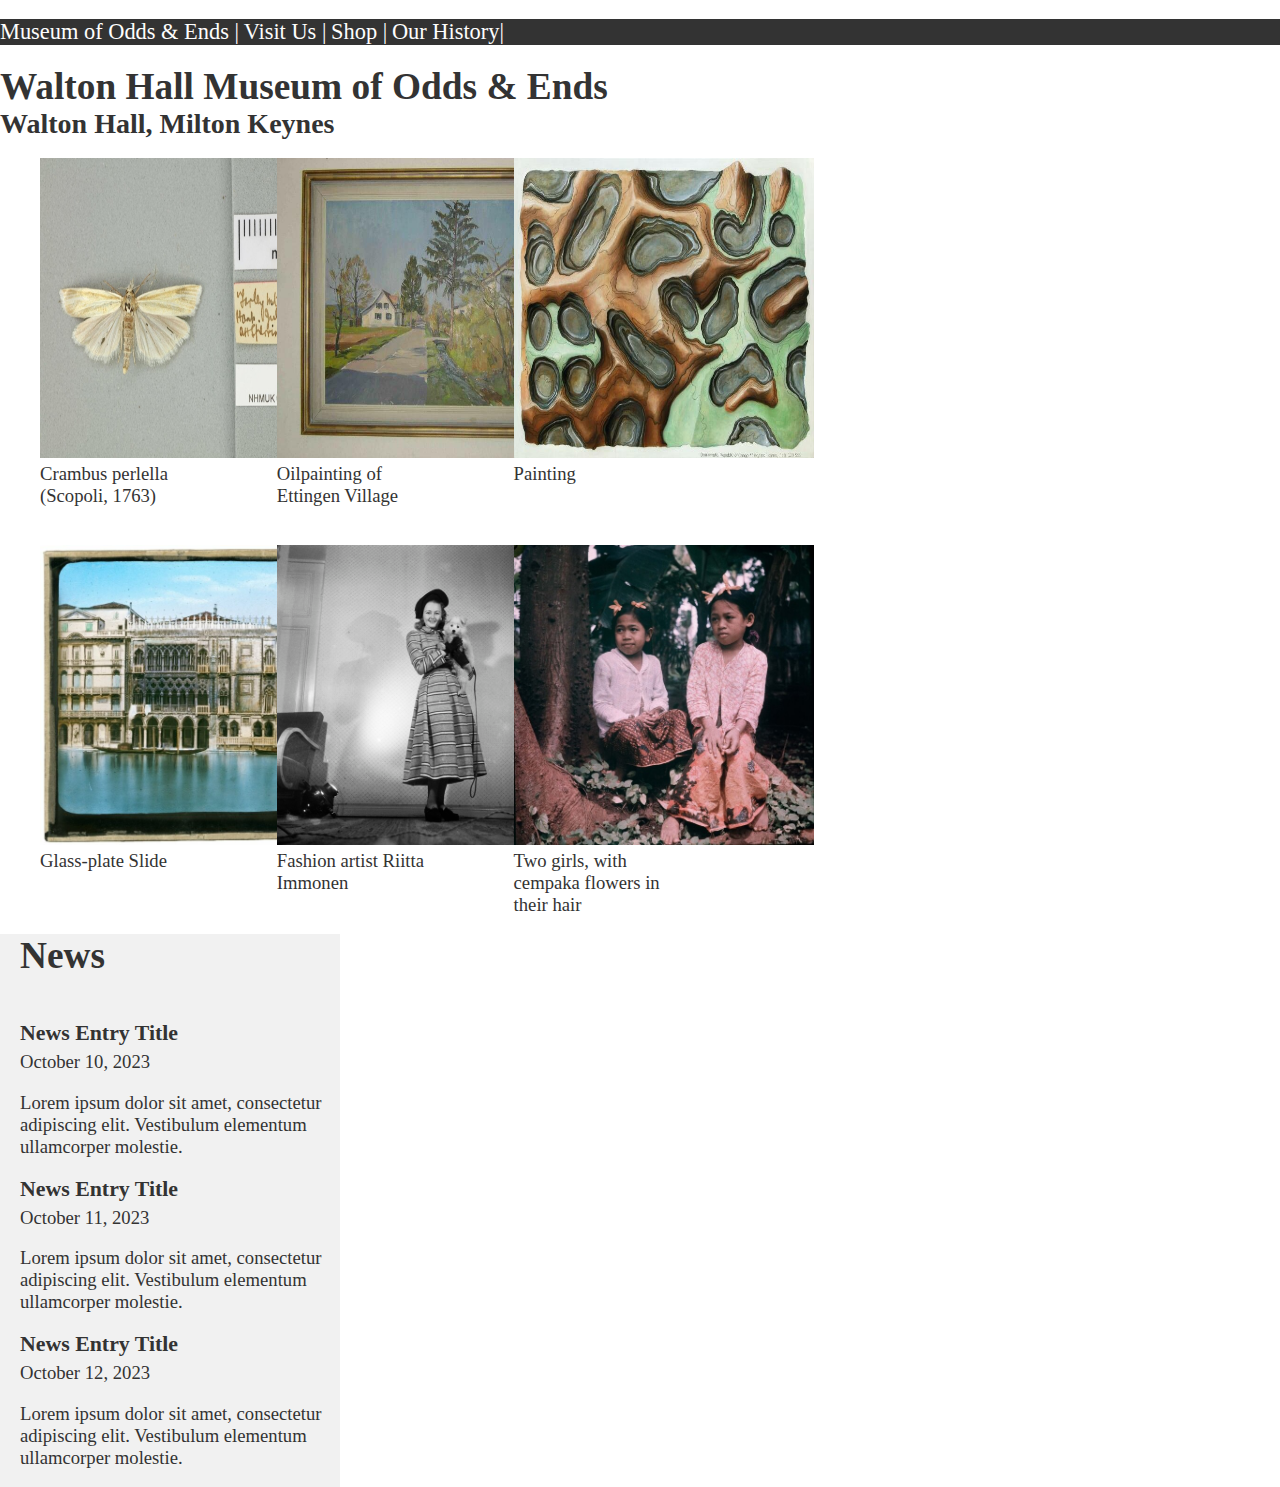
<file: index.html>
<!DOCTYPE html>
<html lang="en">

<head>
  <meta charset="utf-8" />
  <title>Walton Hall Museum of Odds &amp; Ends</title>
  <link rel="stylesheet" href="styles.css" />
  <meta name="Ricky Johnson" content="K7671775" />
</head>

<body>

  <header>
    <nav class="navigation">
      <p>
        <a>Museum of Odds &amp; Ends |</a>
        <a>Visit Us |</a>
        <a>Shop |</a>
        <a>Our History|</a>
      </p>
    </nav>
  </header>

  <main>
    <div>
      <h1>Walton Hall Museum of Odds &amp; Ends</h1>
    </div>
    <div>
      <h2>Walton Hall, Milton Keynes</h2>
    </div>
    <div class="leftside">
      <div class="row">
        <div class="column">
          <figure>
            <img src="imgs/6.jpeg" class="thumbnail" alt="Crambus perlella (Scopoli, 1763)" />
            <figcaption><a class="link" href="https://www.europeana.eu/en/item/854/NHMUKXBMNHXEXXNHMUK013979616">Crambus
                perlella (Scopoli, 1763)</a></figcaption>
          </figure>
        </div>
        <div class="column">
          <figure>
            <img src="imgs/10.jpeg" class="thumbnail" alt="Oilpainting of Ettingen Village" />
            <figcaption><a class="link"
                href="https://www.europeana.eu/en/item/2058611/_kimbl_3cd913c5_b586_4dd7_813b_14708e134f5e">Oilpainting of
                Ettingen Village</a></figcaption>
          </figure>
        </div>
        <div class="column">
          <figure>
            <img src="imgs/11.jpeg" class="thumbnail" alt="Painting" />
            <figcaption><a class="link"
                href="https://www.europeana.eu/en/item/2058611/_kimbl_8a7b633f_8dfa_4bdb_ab43_5c7acb1d06ca">Painting</a>
            </figcaption>
          </figure>
        </div>
        
      </div>
      
      <div class="row">
        <div class="column">
          <figure>
            <img src="imgs/7.jpeg" class="thumbnail" alt="Glass-plate Slide" />
            <figcaption><a class="link"
                href="https://www.europeana.eu/en/item/9200271/BibliographicResource_3000058904600">Glass-plate Slide</a>
            </figcaption>
          </figure>
        </div>
        <div class="column">
          <figure>
            <img src="imgs/8.jpeg" class="thumbnail" alt="Fashion artist Riitta Immonen" />
            <figcaption><a class="link"
                href="https://www.europeana.eu/en/item/2021009/_49F3124C23DA8F15FB71B05E19A14B0A">Fashion artist Riitta
                Immonen</a></figcaption>
          </figure>
        </div>
        <div class="column">
          <figure>
            <img src="imgs/12.jpeg" class="thumbnail" alt="Two girls, with cempaka flowers in their hair" />
            <figcaption><a class="link" href="https://www.europeana.eu/en/item/2048221/europeana_fashion_496757">Two
                girls, with cempaka flowers in their hair</a></figcaption>
          </figure>
        </div>
      </div>
  
    </div>
    <div class="rightside">
      <div class="">

        <div>
          <h1>News</h1><br>
          <br>
        </div>
  
        <div class="news-item">
          <h3>News Entry Title</h3>
          <p class="date">October 10, 2023</p>
          <p>Lorem ipsum dolor sit amet, consectetur adipiscing elit. Vestibulum elementum ullamcorper molestie.</p>
        </div>
  
        <div class="news-item">
          <h3>News Entry Title</h3>
          <p class="date">October 11, 2023</p>
          <p>Lorem ipsum dolor sit amet, consectetur adipiscing elit. Vestibulum elementum ullamcorper molestie.</p>
        </div>
  
        <div class="news-item">
          <h3>News Entry Title</h3>
          <p class="date">October 12, 2023</p>
          <p>Lorem ipsum dolor sit amet, consectetur adipiscing elit. Vestibulum elementum ullamcorper molestie.</p>
        </div>
  
      </div>
    </div>
    
  </main>
</body>

</html>
</file>
<file: styles.css>
/* Sets the overall font style and colour */

body {
    
    margin: 0;
    
    padding: 0;
    
    font-family: Times, "Times New Roman", Georgia, serif;
    
    font-size: 14pt;
    
    color: #333333;
        
}

/* Header */
/* Creates the top navigation bar-Adds the red underline when item is being hovered over or fucused on */

header {
    
  background-color: #333333;
    
  color: #fefefe;
    
  width: 100%;
    
}

header a {
    
  font-size: 120%;
    
}

header a.current,

header a:hover,

header a:focus {
    
  border-bottom: 3px solid #ff0000;
    
}

/* Main Area */

/* Sets the size if the images displayed */

img.thumbnail {
    
  width: 300px;
    
  height: 300px;
    
}

/* Creates a table to house the images within to ensure they do not take up more than the 75% of screen space */

.column {
    
  float: left;
    
  width: 25%;
    
  padding: 0px;
    
}

/* Clear floats after image containers to maintain the proper layout */

.row::after {
    
  content: "";
    
  clear: both;
    
  display: table;
    
}

/* Adds the margin between the main header and nav bar - removes the space between the main header and sub header */

main {
    
  margin-top: 20px;
    
}

main h1, main h2 {
    
  margin: 0;
    
}

/* Removes the hyperlinks colour and underline unless focused on or hovered over */

.link:link {

    text-decoration: none;
    
    color: #333333;

}

.link:focus,

.link:hover {

    text-decoration: underline; 

}

/* News */
/* Adds the text container to hold the news to the right side with a width of no more than 25% */

.text-container {
    
        width: 25%;
    
        right: 0;
    
        overflow: auto;
    
      }

/* Setting the news articles given specifications */

.news-item {
    
        margin-bottom: 15px;
    
      }

.news-item h3 {
    
        margin: 0;
    
        padding: 0;
    
      }


.news-item .date {
    
        margin-top: 5px;
    
      }

      /* Create two unequal columns that floats next to each other */
/* Left column */
.leftside {   
  float: left;
  width: 74%;
}

/* Right column */
.rightside {
  float: left;
  width: 25%;
  background-color: #f1f1f1;
  padding-left: 20px;
}
</file>
